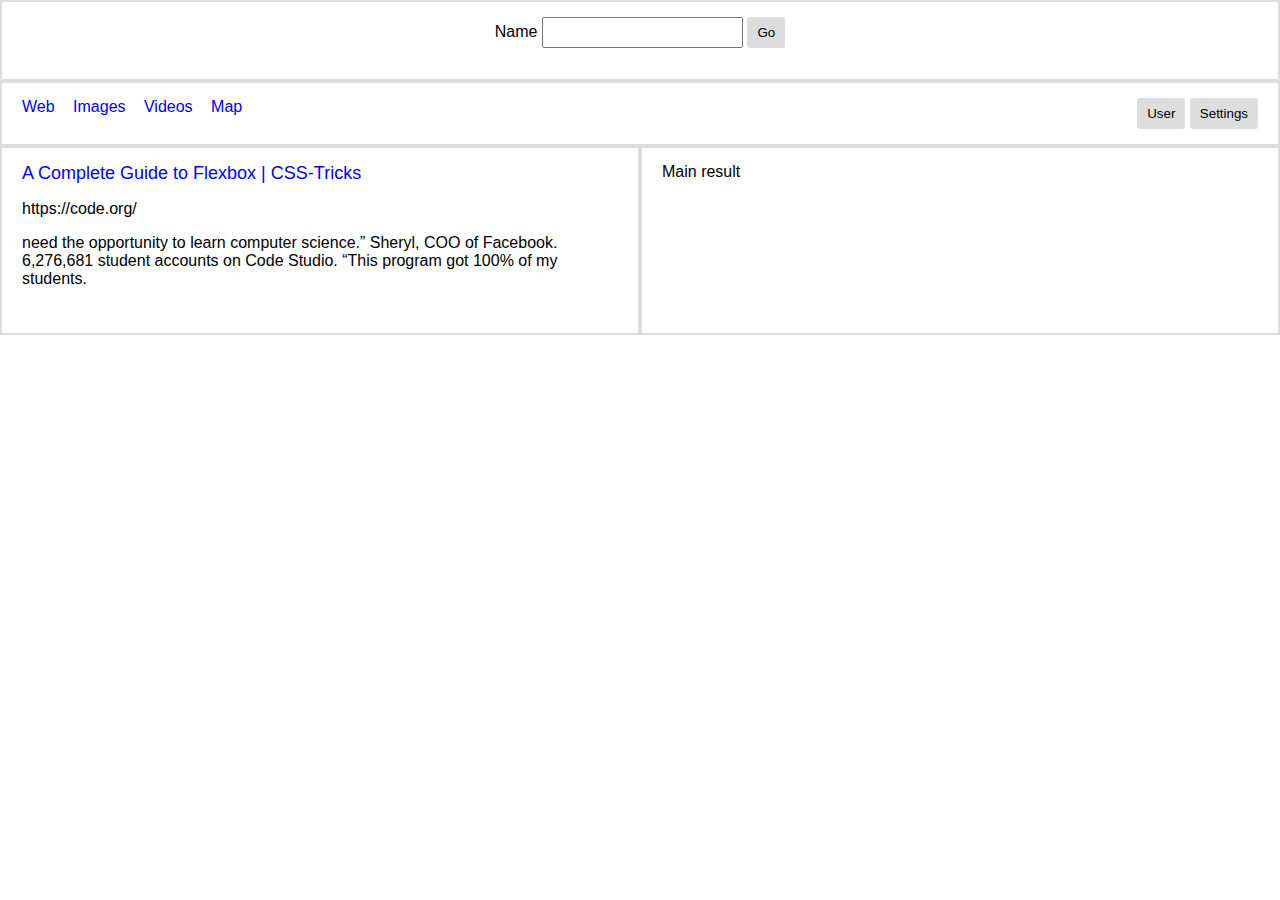
<file: day1/index.html>
<html>
	<head>
		<link rel="stylesheet" type="text/css" href="index.css">
		<title>My Layout</title>

	</head>

	<body>
		<div class="container">

			<header class="box">
				<div class="search-box">
					<form>
						<label for="name">Name</label>
						<input id="name" type="text">
						<button>Go</button>
					</form>
				</div>
			</header>

			<nav class="box">
				<div class="menu-links">
					<a href="#">Web</a>
					<a href="#">Images</a>
					<a href="#">Videos</a>
					<a href="#">Map</a>
				</div>

				<div class="menu-options">
					<button>User</button>
					<button>Settings</button>
				</div>

			</nav>
			
			<div class="results-wrap">

				<div class="box results">
					<div class="item">
						<a href="">A Complete Guide to Flexbox | CSS-Tricks</a>
						<p class="url">https://code.org/</p>
						<p class="description">need the opportunity to learn computer science.” Sheryl, COO of Facebook. 6,276,681 student accounts on Code Studio. “This program got 100% of my students.</p>
					</div>

				</div>

				<div class="box main-result">
					Main result
				</div>

			</div>

		</div>
	</body>

</html>
</file>
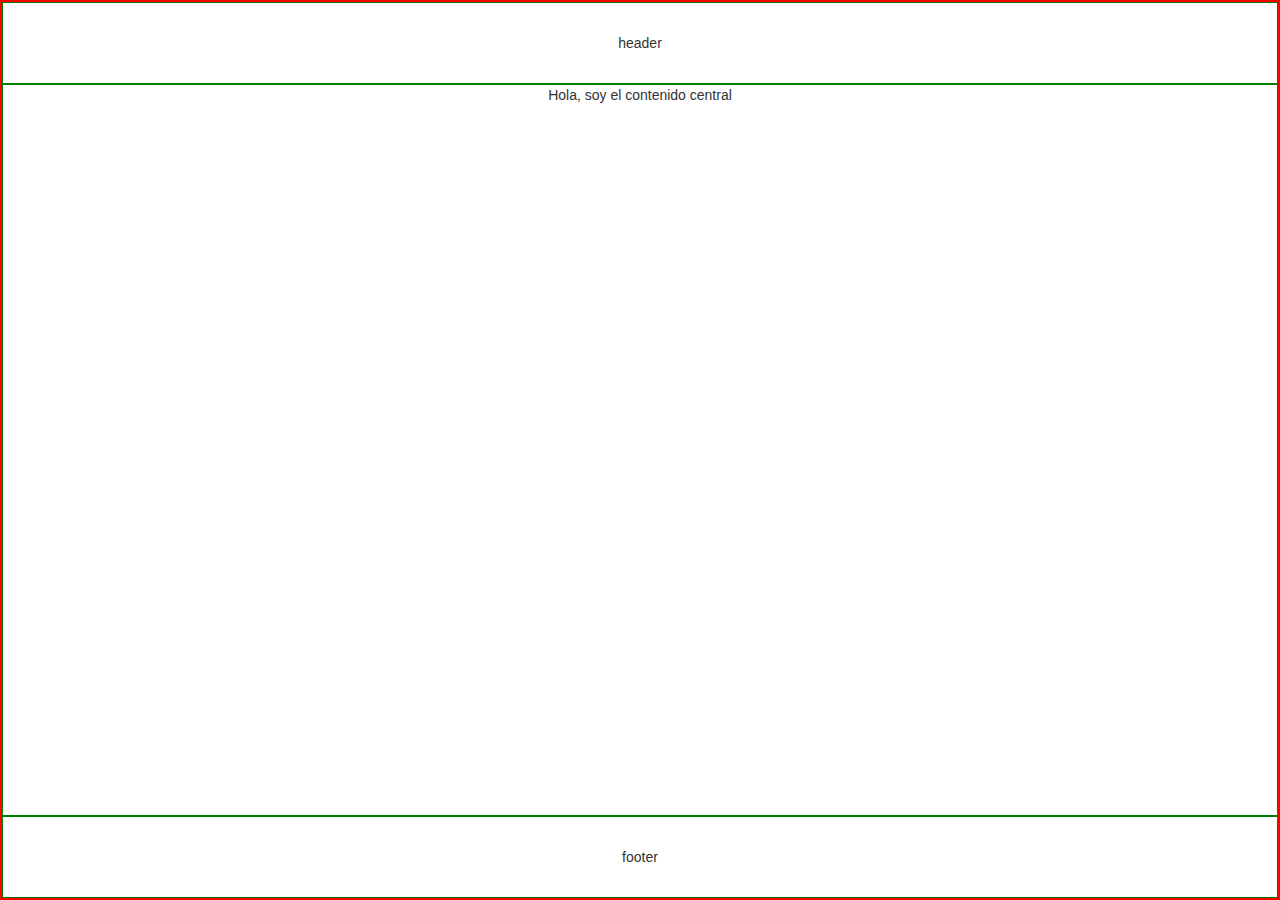
<file: day1/bootstrap-class_exercise_day1/index.html>
<!DOCTYPE html>
<html lang="en">
  <head>
    <meta charset="utf-8">
    <meta http-equiv="X-UA-Compatible" content="IE=edge">
    <meta name="viewport" content="width=device-width, initial-scale=1">
    <!-- The above 3 meta tags *must* come first in the head; any other head content must come *after* these tags -->
    <title>Bootstrap 101 Template</title>

    <!-- Bootstrap -->
    <link href="css/bootstrap.min.css" rel="stylesheet">
    <link rel="stylesheet" href="style.css">

    <!-- HTML5 shim and Respond.js for IE8 support of HTML5 elements and media queries -->
    <!-- WARNING: Respond.js doesn't work if you view the page via file:// -->
    <!--[if lt IE 9]>
      <script src="https://oss.maxcdn.com/html5shiv/3.7.2/html5shiv.min.js"></script>
      <script src="https://oss.maxcdn.com/respond/1.4.2/respond.min.js"></script>
    <![endif]-->
  </head>


  <body>
    <div class="main">

      <div class="header">
        header
      </div>

        <div class="main-content">
          <div class="col-md-12">
            Hola, soy el contenido central
          </div>
        </div>

      <div class="footer">
        footer
      </div>

    </div>

    <!-- jQuery (necessary for Bootstrap's JavaScript plugins) -->
    <script src="https://ajax.googleapis.com/ajax/libs/jquery/1.11.3/jquery.min.js"></script>
    <!-- Include all compiled plugins (below), or include individual files as needed -->
    <script src="js/bootstrap.min.js"></script>
  </body>
</html>
</file>
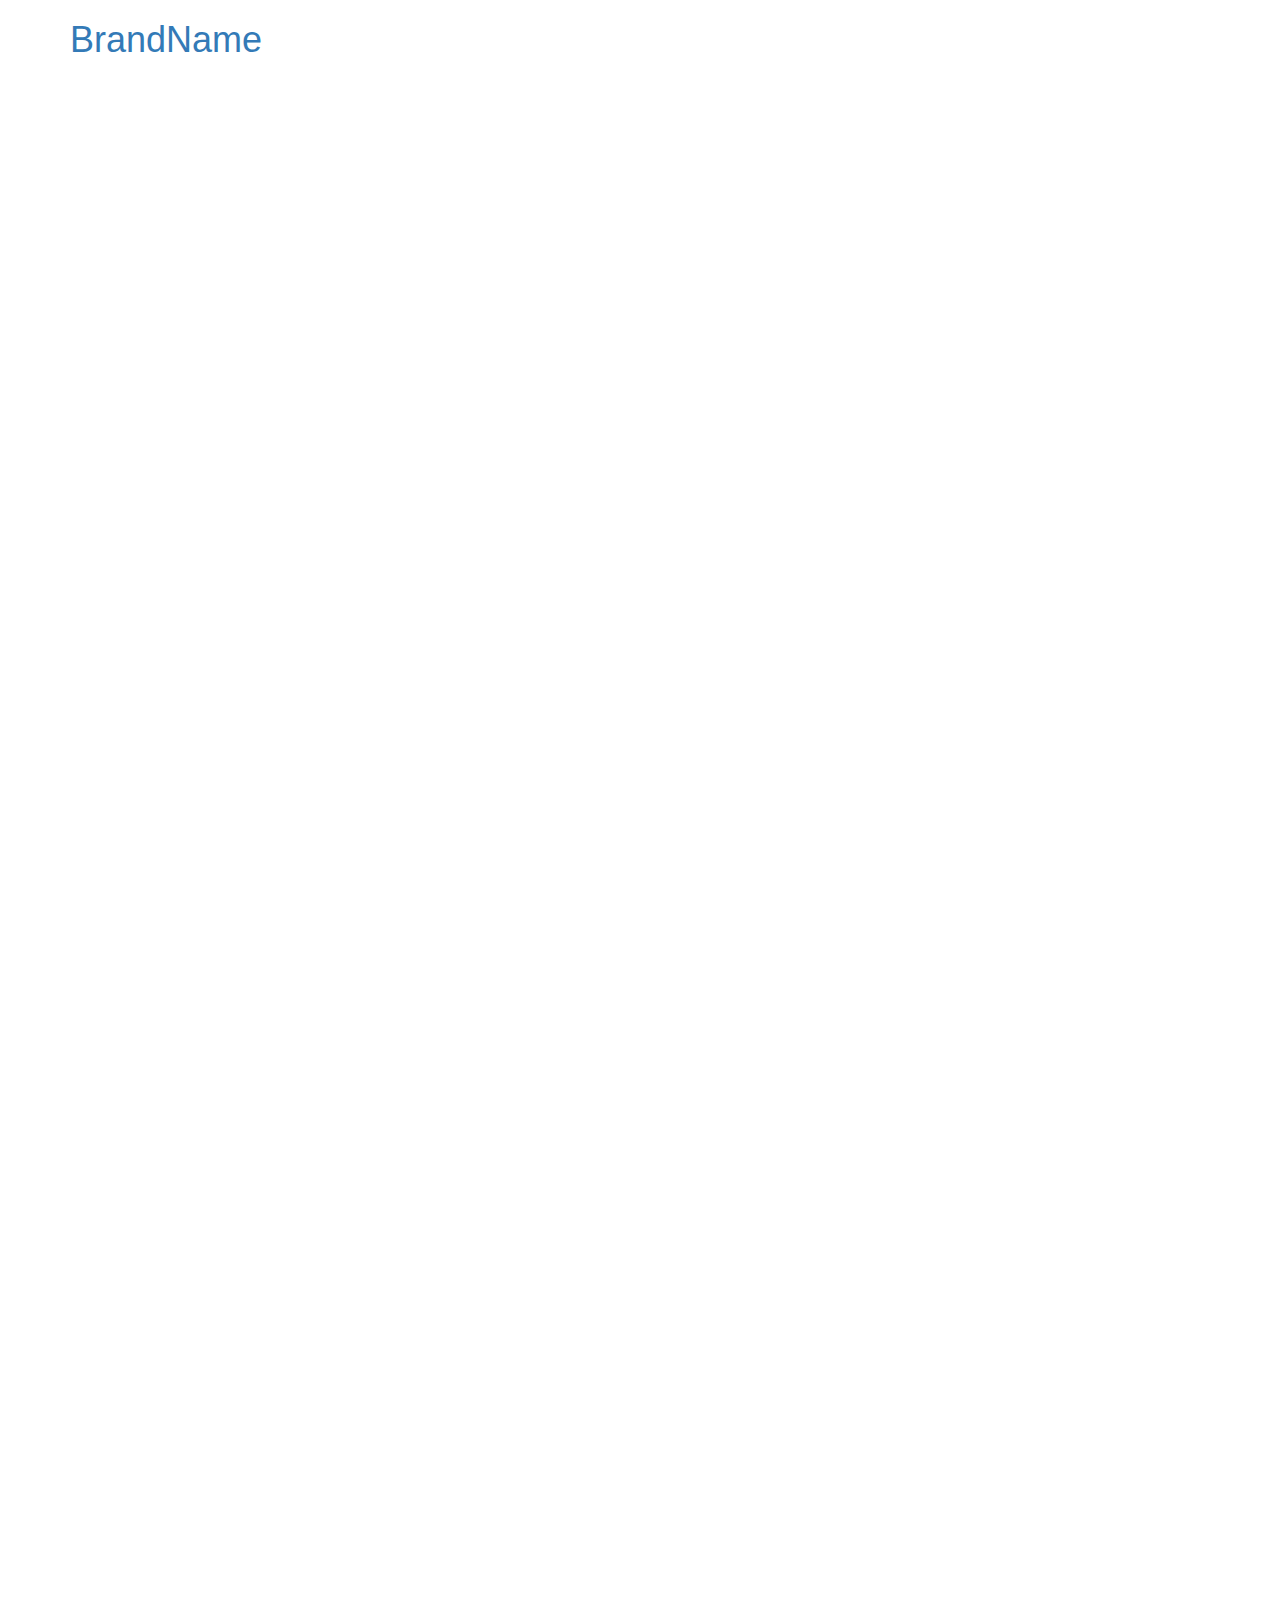
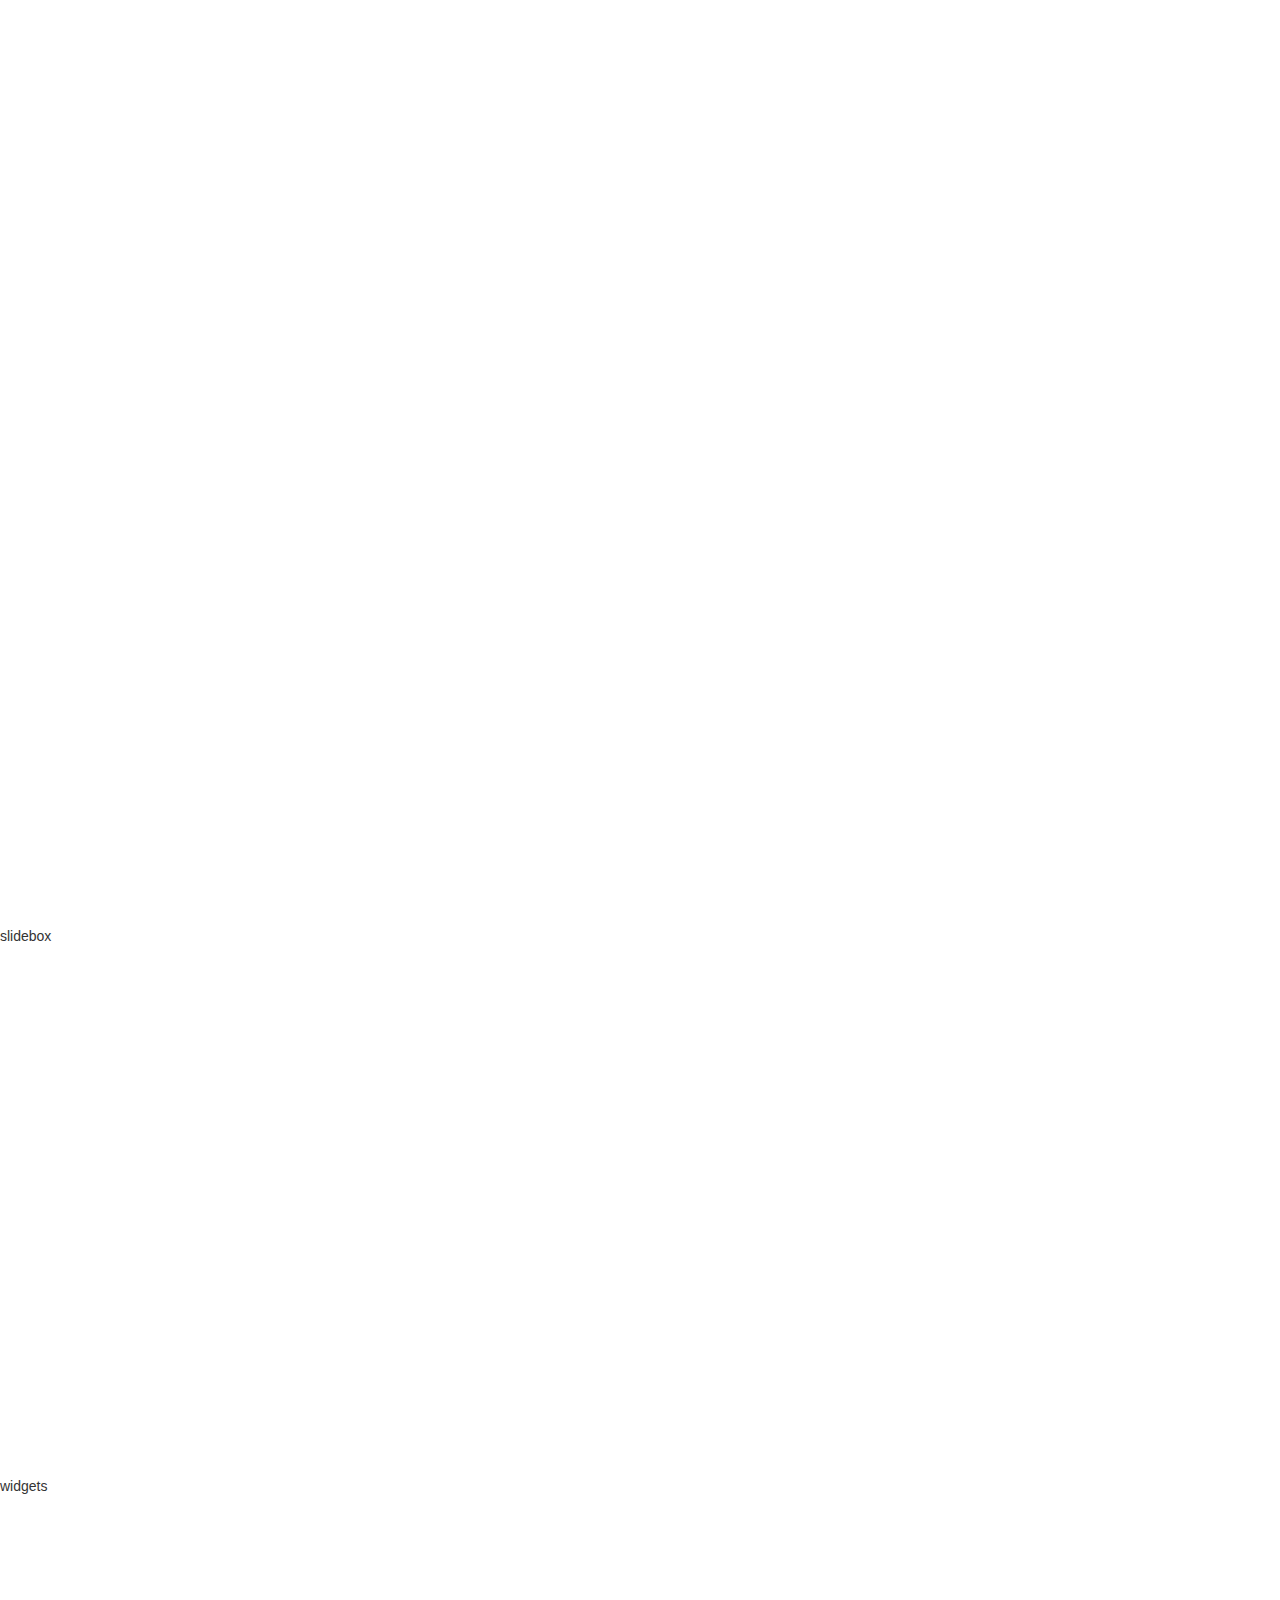
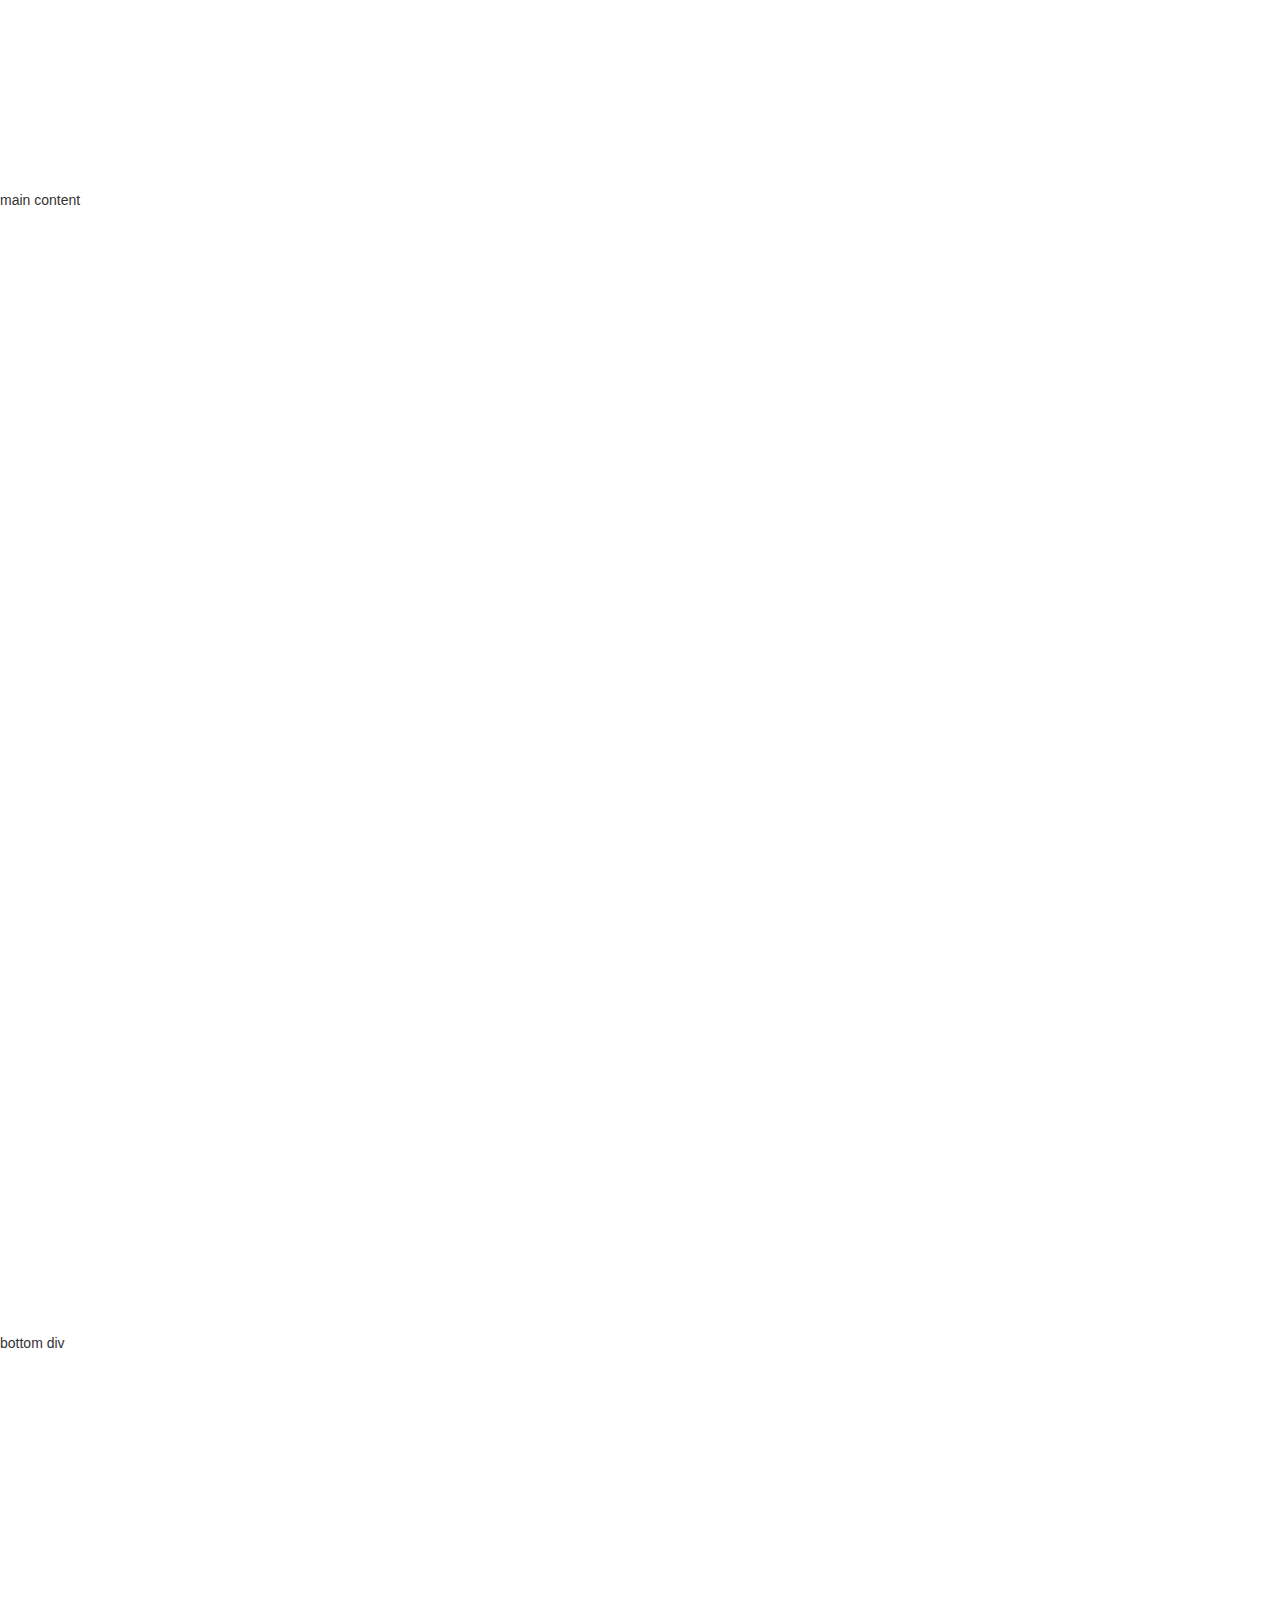
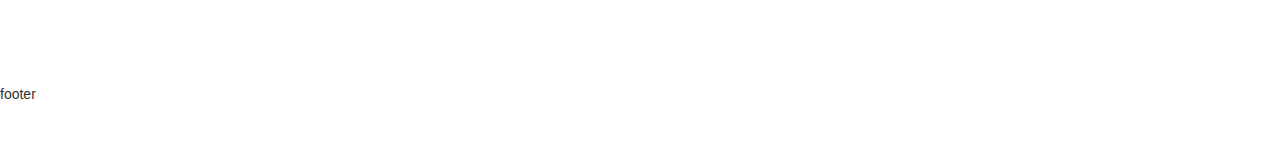
<file: day1/bootstrap-day1/index.html>
<html>
	<head>
		<link rel="stylesheet" href="style.css">
		<link rel="stylesheet" href="./css/bootstrap.css">	
	</head>

	<body>
		<div id="page" class="hfeed site">
			<header id="masthead" class="site-header container" role="banner"> 
				<div class="row">
					<div class="site-branding col-sm-4">
						<h1 class="site-title">
							<a href="http://demo.fabthemes.com/revera/" title="revera" rel="home">BrandName</a>
						</h1>
					</div>
		<div class="col-sm-8 mainmenu">

		</div>		
	</div>
				</div>
			</header>

			<div id="slidebox"> slidebox </div>

			<div class="fwidgets"> widgets </div>

			<div id="content" class="site-content"> main content </div>

			<div id="bottom"> bottom div</div>

			<footer id="colophon"> footer </footer>

		</div>
	</body>
</html>
</file>
<file: day1/index.css>
body {
	margin: 0px;
	font-family: helvetica;
}
a {
	text-decoration: none;
	color: blue;
}
button {
    border: 0;
    background-color: #ddd;
    padding: 8px 10px;
    border-radius: 3px;
}
.box	{
	border: 2px solid #ddd;
	padding: 15px 20px;
}
header{
	display: flex;
	justify-content: center;
}
nav{
	display:flex;
}
nav a {
	margin-right: 14px;
}
.results-wrap {
	display: flex;

}
.results {
	width: 50%; 
}
.main-result{
	width: 50%;
}
.search-box input{
    padding: 6px 10px;
}
.menu-links{
	/* Asign remaining space to one element*/
	flex-grow:1;
}

.item {
	margin-bottom: 30px;
}
.item a{
	font-size: 18px;
}
.item
</file>
<file: day1/bootstrap-class_exercise_day1/style.css>
html, body {
	height: 100%;
}
.main {
	border: 2px solid red;
	height:100%;
	display: flex;
	flex-direction: column;
	text-align: center;
}
.header {
	border: 1px solid green;
	padding: 30px;
}
.main-content {
	border: 1px solid green;
	flex-grow: 1;
	text-align: center;
}
.footer {
	border: 1px solid green;
	float: bottom;
	padding:30px;
}
</file>
<file: day1/bootstrap-day1/style.css>
#page {
	width: 1280px;
	height: 2526px;
	flex-direction: column;
}
#masthead{
	height:90px;
}
div .row{
	width:1200px;
	height:90;
}
#slidebox {
	height: 550px;
}
.fwidgets {
	height:314px;
}
#content {
	height: 1143px;
}
#bottom{
	height: 351px;
}
footer{
	height: 78px;
}
</file>
